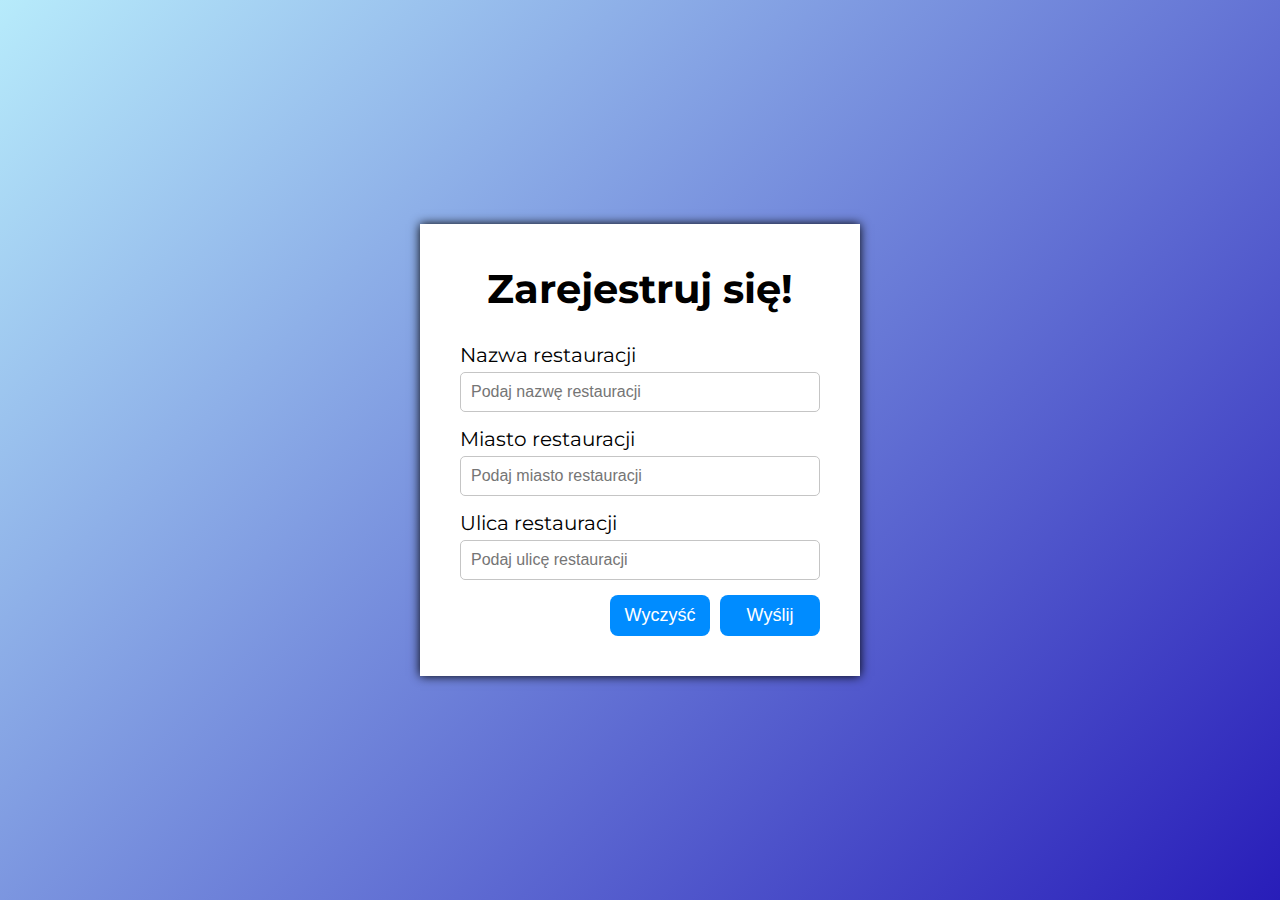
<file: index.html>
<!DOCTYPE html>
<html lang="pl">

<head>
    <meta charset="UTF-8">
    <meta name="viewport" content="width=device-width, initial-scale=1.0">

    <title>Restaurant</title>

    <link href="https://fonts.googleapis.com/css2?family=Dancing+Script&family=Montserrat:wght@400;700&display=swap" rel="stylesheet">
    <link rel="stylesheet" href="style.css">
</head>

<body>

    <div class="wrapper">
        <form id="restaurantForm" action="">

            <h1>Zarejestruj się!</h1>

            <div class="form-box">
                <label for="restaurantName">Nazwa restauracji</label>
                <input type="text" id="restaurantName" name="Name" placeholder="Podaj nazwę restauracji">
            </div>
            <div class="form-box">
                <label for="city">Miasto restauracji</label>
                <input type="text" id="city" name="City" placeholder="Podaj miasto restauracji">
            </div>
            <div class="form-box">
                <label for="street">Ulica restauracji</label>
                <input type="text" id="street" name="Street" placeholder="Podaj ulicę restauracji">
            </div>

            <div class="control-buttons">
                <button class="clear">Wyczyść</button>
                <button class="send">Wyślij</button>
            </div>

            <div class="popup">
                <p>Formularz został poprawnie wysłany!</p>
                <button class="close">Zamknij</button>
            </div>
      </form>
    </div>

    <script src="script.js"></script>
</body>

</html>
</file>
<file: style.css>
* {
    box-sizing: border-box;
    margin: 0;
    padding: 0;
}

body {
    display: flex;
    justify-content: center;
    align-items: center;
    min-height: 100vh;
    font-family: 'Montserrat', sans-serif;
    background-image: linear-gradient(315deg, rgb(40, 29, 185), rgba(10, 187, 241, 0.295));
}

.wrapper {
    width: 440px;
    background-color: #fff;
    box-shadow: 0 0 10px #000;
}

form {
    padding: 40px;
    font-size: 20px;
}

h1 {
    margin-bottom: 30px;
    text-align: center;
}

.form-box {
    margin-bottom: 15px;
}

.form-box label {
    display: inline-block;
    margin-bottom: 5px;
}

.form-box input {
    width: 100%;
    padding: 10px;
    font-size: 16px;
    border: 1px solid rgb(197, 197, 197);
    border-radius: 5px;
}

.control-buttons {
    display: flex;
    justify-content: flex-end;
}

.send,
.clear,
.close {
    display: block;
    padding: 10px 0;
    margin-left: 10px;
    width: 100px;
    font-size: 18px;
    background-color: rgb(0, 140, 255);
    color: #fff;
    border: none;
    border-radius: 8px;
    cursor: pointer;
    transition: 3s;
}

.send:hover,
.clear:hover,
.close:hover {
    background-color: rgb(0, 107, 194);
}

.popup {
    display: flex;
    justify-content: center;
    align-items: center;
    flex-direction: column;
    position: absolute;
    top: -300px;
    left: 50%;
    transform: translate(-50%, 50%);
    width: 600px;
    height: 150px;
    background-color: #fff;
    border-radius: 8px;
    border: 2px solid black;
    transition: top .5s;
}

.popup p {
    font-size: 28px;
}

.popup .close {
    margin-top: 10px;
}

.show-popup {
    top: 0px;
}
</file>
